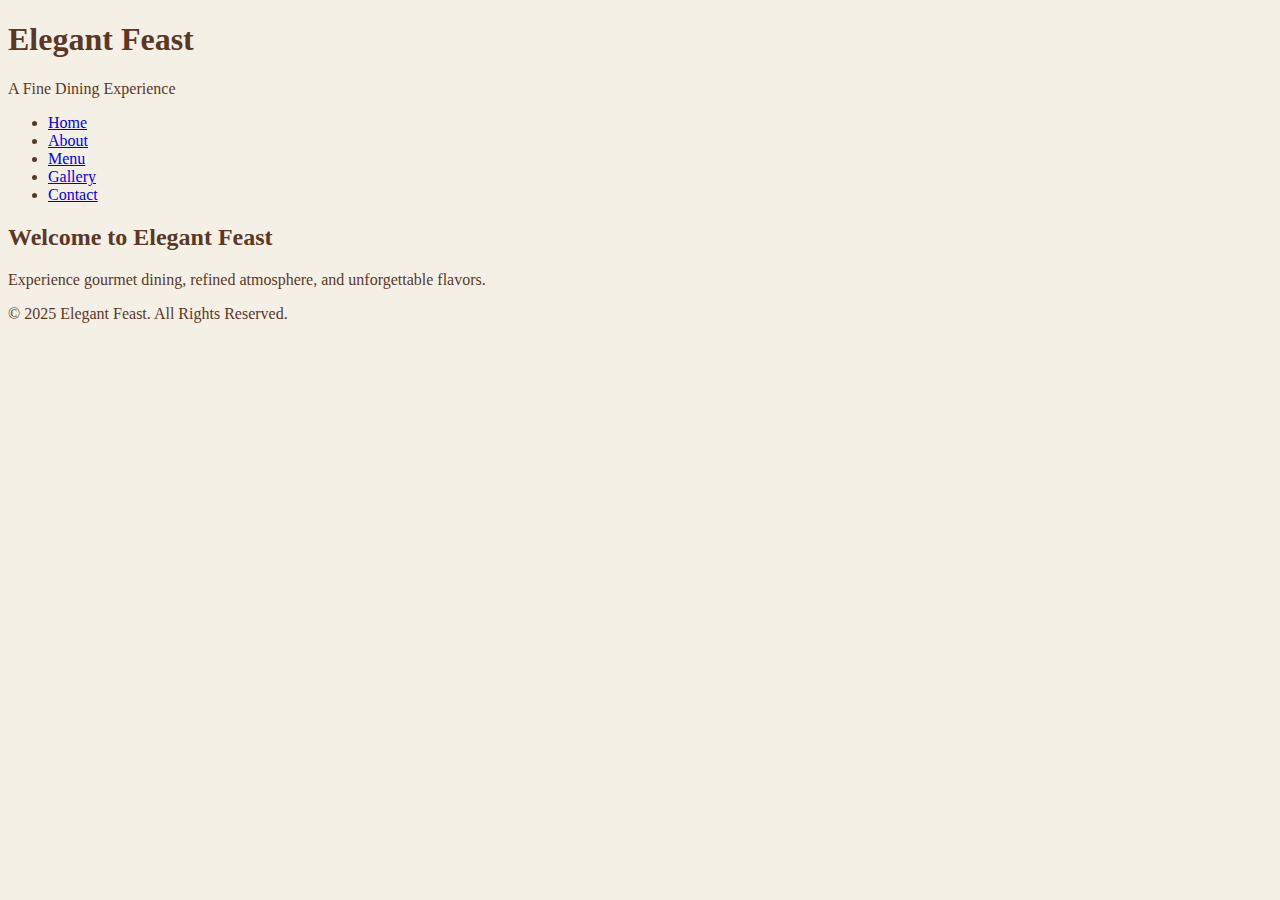
<file: index.html>
<!DOCTYPE html>
<html lang="en">
<head>
<meta charset="UTF-8">
<title>Home - Elegant Feast</title>
<link rel="stylesheet" href="style.css">
</head>
<body>
<header>
  <h1>Elegant Feast</h1>
  <p>A Fine Dining Experience</p>
  <nav>
    <ul>
      <li><a href="index.html">Home</a></li>
      <li><a href="about.html">About</a></li>
      <li><a href="menu.html">Menu</a></li>
      <li><a href="gallery.html">Gallery</a></li>
      <li><a href="contact.html">Contact</a></li>
    </ul>
  </nav>
</header>

<div class='hero'><h2>Welcome to Elegant Feast</h2><p>Experience gourmet dining, refined atmosphere, and unforgettable flavors.</p></div>

<footer>
  <p>© 2025 Elegant Feast. All Rights Reserved.</p>
</footer>
</body>
</html>
</file>
<file: style.css>
body{background:#f5f0e6;color:#5a3825;}
</file>
